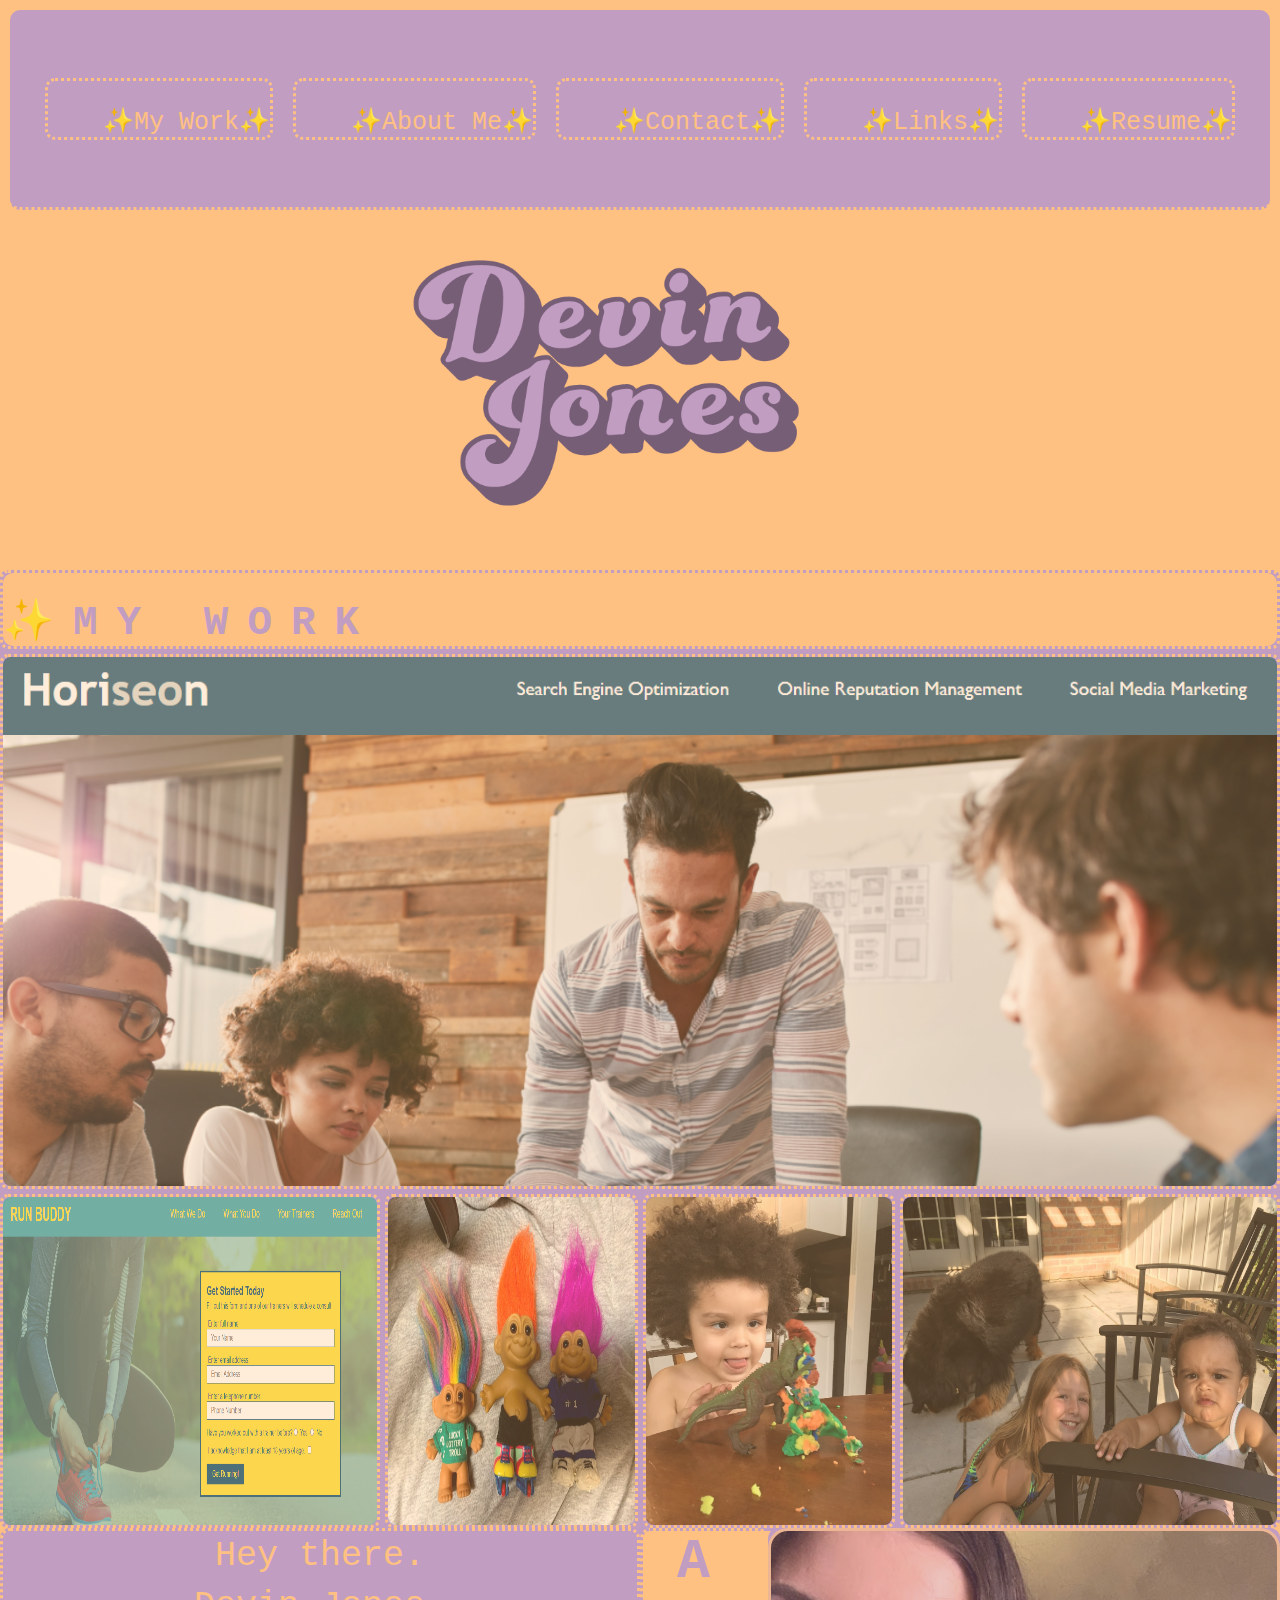
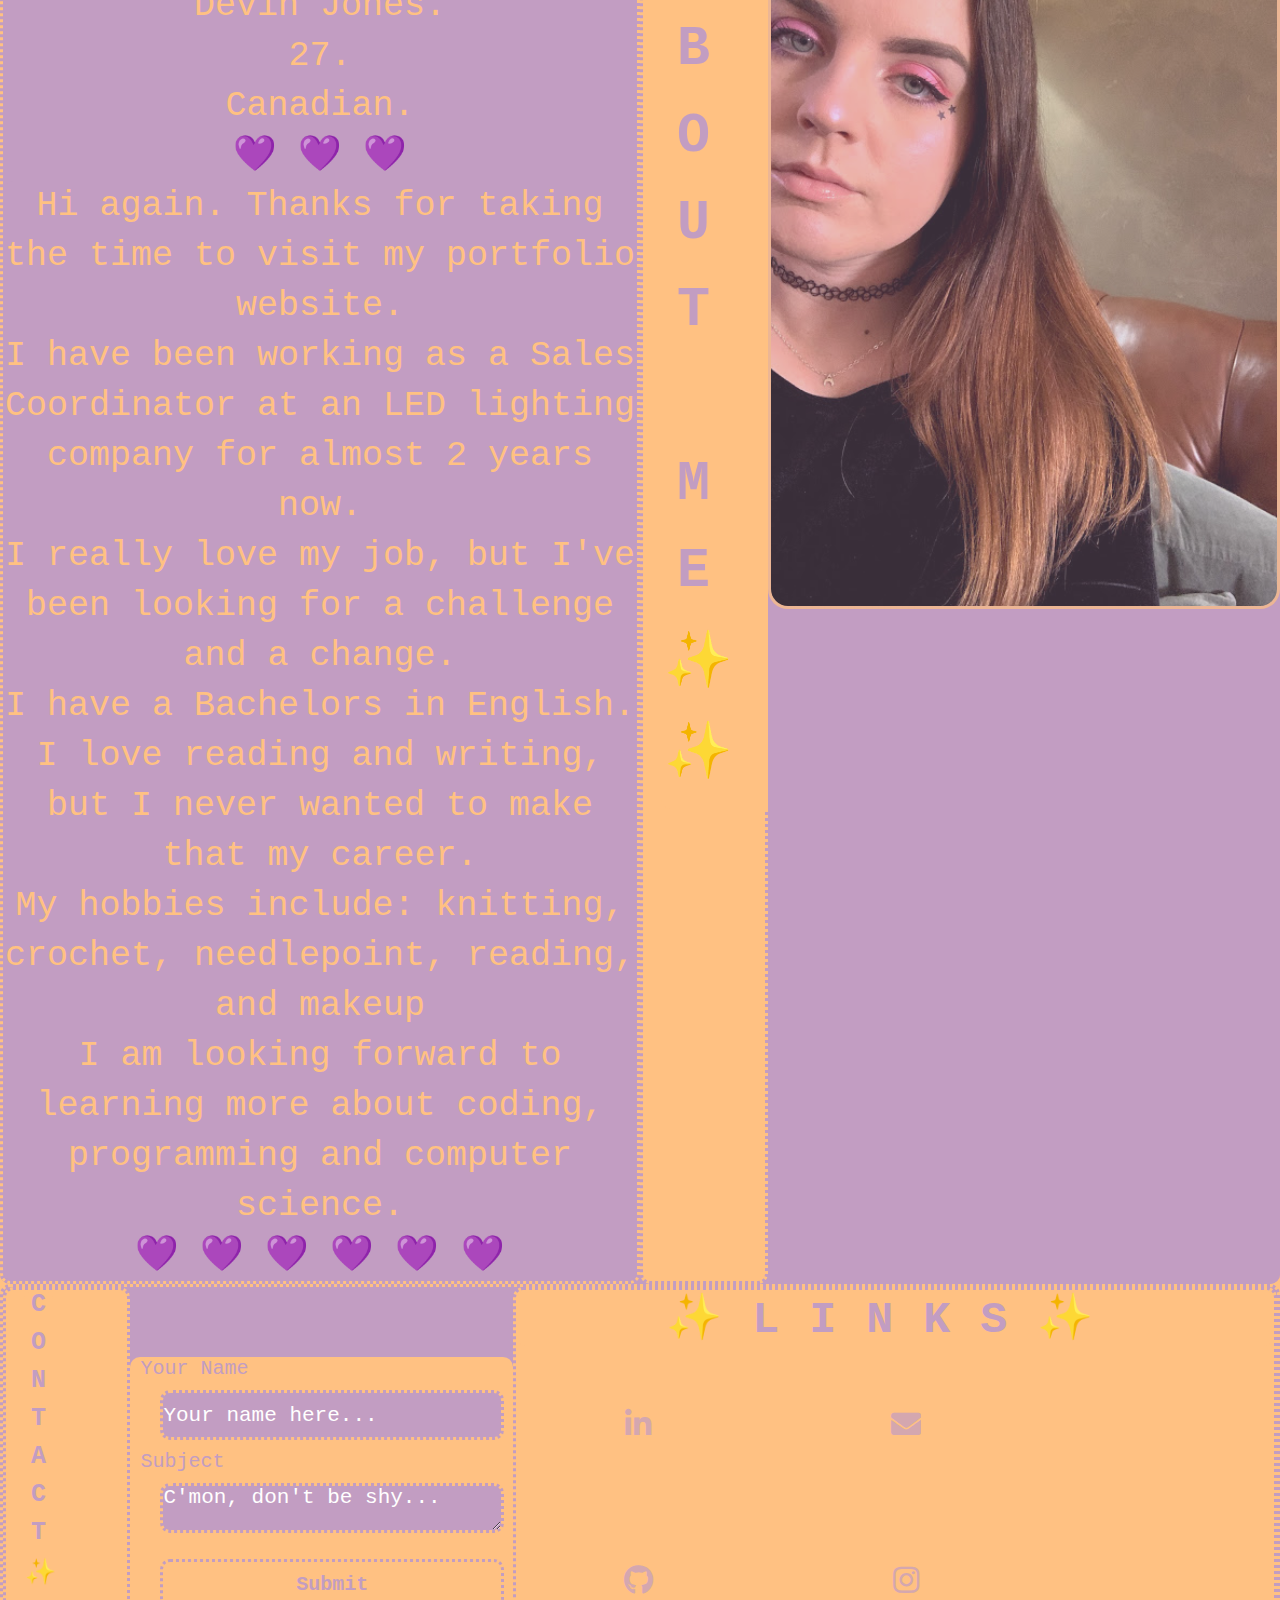
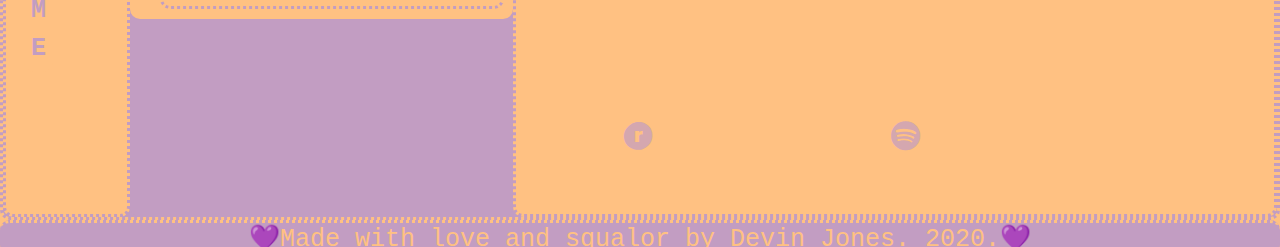
<file: index.html>
<!DOCTYPE html>
<html lang="en">
<head>
    <meta charset="UTF-8">
    <meta name="viewport" content="width=device-width, initial-scale=1.0">
    <link rel="icon" type="img/png" href="./assets/images/bunny-favicon.png">
    <link rel="stylesheet" href="style.css">
    <link rel="stylesheet" href="./assets/css/all.css">
    <title>Devin Jones's Portfolio</title>
</head>
<body>

<!-- header/ nav bar -->
<div class= "navbar"> <!-- flex container -->
        <a class="navbar-links" href="#mywork">My Work</a><!-- flex items -->
        <a class="navbar-links" href="#aboutme">About Me</a>
        <a class="navbar-links" href="#contact">Contact</a>
        <a class="navbar-links" href="#links">Links</a>
        <a class="navbar-links" href="./resume.html">Resume</a>
</div>

<!-- hero image -->
<div class= "hero">
    <img src="assets/images/2020-12-12-Devin-Jones-Logo_Option-2.png" alt="">
</div>

<!-- "my work" section -->
<div class="my-work-container"> <!--grid container for my work -->
        <div class= "grid-item item-1" id="mywork"><h2>MY WORK</h2></div>
        <div class= "grid-item item-2 tooltip">
            <a href="https://dvicj.github.io/Horiseon-Accessibility/" target="_blank">
                <img src="./assets/images/horiseon.PNG" alt="Horiseon Website">
            </a>
            <span class="tooltiptext">Horiseon - November 2020</span>
            
        </div>

        <div class= "grid-item item-3 tooltip">
            <a href="https://dvicj.github.io/run-buddy/" target="_blank">
                <img src="./assets/images/run buddy.PNG" alt="">
            </a>
            <span class="tooltiptext">Run Buddy - Ongoing</span>
        </div>
        <div class= "grid-item item-4 tooltip">
            <a href="" target="">
                <img src="./assets/images/trolls.png" alt="">
            </a>
            <span class="tooltiptext">My Trolls Collection - Coming Soon</span>
        </div>
        <div class= "grid-item item-5 tooltip">
             <a href="" target="">
                 <img src="./assets/images/dino-database.png" alt="">
             </a>
             <span class="tooltiptext">Dinosaur Database - Coming Soon</span>
        </div>
        <div class= "grid-item item-6 tooltip">
            <a href="" target="">
                <img src="./assets/images/luna and vanessa.png" alt="">
            </a>
            <span class="tooltiptext">My Family Archives - Coming Soon</span>
        </div>
</div>  

<!-- profile image/ about me section-->
<div class="about-me-container"> <!-- flex container for about me -->
    <div class="image-item"> <!-- flex item #1-->
        <img src="./assets/images/profile-image.jpg" alt="">
    </div>

    <div class="text-image">
        Hey there.<br>
        Devin Jones.<br>
        27.<br>
        Canadian. <br>
        💜 💜 💜 

        <div class="text-image-2">
        Hi again. Thanks for taking the time to visit my portfolio website. <br>
        I have been working as a Sales Coordinator at an LED lighting company for almost 2 years now. <br>
        I really love my job, but I've been looking for a challenge and a change. <br>
        I have a Bachelors in English. I love reading and writing, but I never wanted to make that my career. <br>
        My hobbies include: knitting, crochet, needlepoint, reading, and makeup <br>
        I am looking forward to learning more about coding, programming and computer science. <br> 
        💜 💜 💜 💜 💜 💜 
        </div>
    </div>   

    <div class="about-me-item">
         <h2 id="aboutme">ABOUT ME</h2> <!-- flex item #2-->
    </div>  

  
</div>

<!-- "contact me" section-->
<div class="contact-me-container"> <!-- flex container for contact section -->
    <div class="contact-section"> <!--flex item #1-->
        <h2 id="contact">CONTACT✨ME</h2> <!-- 1st child of flex item #1 -->
    </div>

    <div class="contact-form">
        <form action=""> <!-- 2nd child of flex item #1-->
            <label for="name">Your Name</label>
            <input type="text" id="name" name="name" placeholder=
                "Your name here...">
                <label for="subject">Subject</label>
                <textarea id="subject" name="subject" placeholder="C'mon, don't be shy..."></textarea>
                <input type="submit" value="Submit">            
        </form>
     </div>

 <div class="links-section"> <!--flex item #2-->
        <h2 id="links"> ✨LINKS✨</h2>
        
        <a href="https://www.linkedin.com/in/devin-jones-90099b154" class="fab fa-linkedin-in link-icon"></a>
        
        <a href="mailto:devinvjones@gmail.com" class="fas fa-envelope link-icon"></a>
        
        <a href="https://github.com/dvicj" class="fab fa-github link-icon"></a>
        
        <a href="https://www.instagram.com/devinvjones/" class="fab fa-instagram link-icon"></a>
        
        <a href="https://www.ravelry.com/projects/flowerandpail" class="fab fa-ravelry link-icon"></a>
        
        <a href="https://open.spotify.com/collection/playlists" class="fab fa-spotify link-icon"></a>
 </div>  
</div> 

<!-- footer -->
<div class="footer">
<p>💜Made with love and squalor by Devin Jones. 2020.💜</p>
</div> 
</body>
</html>
</file>
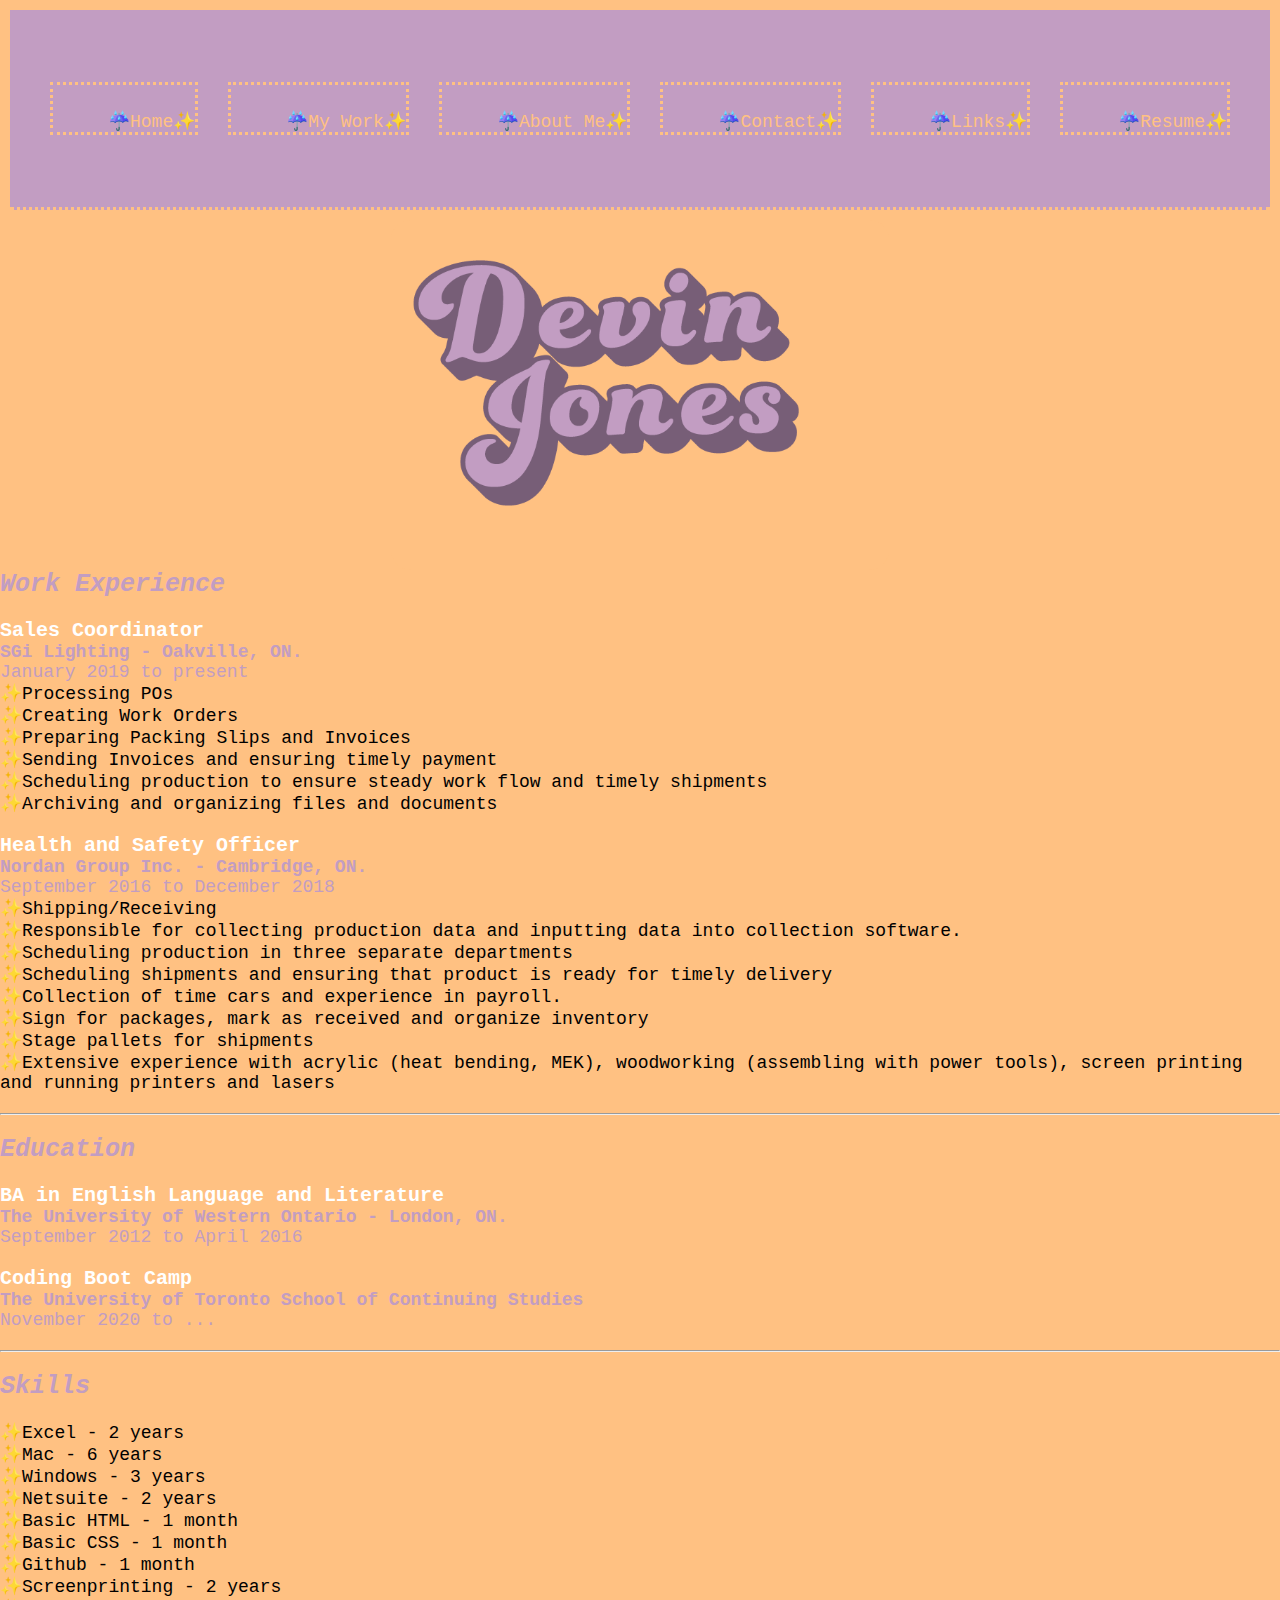
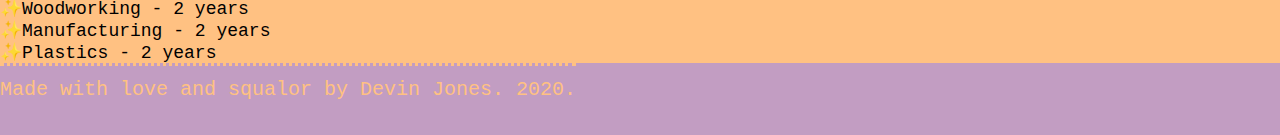
<file: resume.html>
<!DOCTYPE html>
<html lang="en">
<head>
    <meta charset="UTF-8">
    <meta name="viewport" content="width=device-width, initial-scale=1.0">
    <link rel="icon" type="img/png" href="./assets/images/bunny-favicon.png">
    <link rel="stylesheet" href="resume-style.css">
    <link rel="stylesheet" href="./assets/css/all.css">
    <title>Devin Jones Resume</title>
</head>
<body>

<!-- header/ nav bar -->
<div class= "navbar"> <!-- flex container -->
    <a class="navbar-links" href="index.html">Home</a>
    <a class="navbar-links" href="#mywork">My Work</a><!-- flex items -->
    <a class="navbar-links" href="#aboutme">About Me</a>
    <a class="navbar-links" href="#contact">Contact</a>
    <a class="navbar-links" href="#links">Links</a>
    <a class="navbar-links" href="">Resume</a>
</div>

<!-- hero image -->
<div class= "hero">
<img src="assets/images/2020-12-12-Devin-Jones-Logo_Option-2.png" alt="">
</div>

<div class= resume-container>
    <h2>Work Experience</h2>
    <br>
    <h3>Sales Coordinator</h3>
    <h4>SGi Lighting - Oakville, ON.</h4>
    <p>January 2019 to present</p>
    <ul>
        <li>Processing POs</li>
        <li>Creating Work Orders</li>
        <li>Preparing Packing Slips and Invoices</li>
        <li>Sending Invoices and ensuring timely payment</li>
        <li>Scheduling production to ensure steady work flow and timely shipments</li>
        <li>Archiving and organizing files and documents</li>
    </ul>
    <br>
    <h3>Health and Safety Officer</h3>
    <h4>Nordan Group Inc. - Cambridge, ON.</h4>
    <p>September 2016 to December 2018</p>
    <ul>
        <li>Shipping/Receiving</li>
        <li>Responsible for collecting production data and inputting data into collection software.</li>
        <li>Scheduling production in three separate departments</li>
        <li>Scheduling shipments and ensuring that product is ready for timely delivery</li>
        <li>Collection of time cars and experience in payroll.</li>
        <li>Sign for packages, mark as received and organize inventory</li>
        <li>Stage pallets for shipments</li>
        <li>Extensive experience with acrylic (heat bending, MEK), woodworking (assembling with power tools), screen printing and running printers and lasers</li>
    </ul>
    <br>
    <hr>
    <br>
    <h2>Education</h2>
    <br>
    <h3>BA in English Language and Literature</h3>
    <h4>The University of Western Ontario - London, ON.</h4>
    <p>September 2012 to April 2016</p>
    <br>
    <h3>Coding Boot Camp</h3>
    <h4>The University of Toronto School of Continuing Studies</h4>
    <p>November 2020 to ... </p>
    <br>
    <hr>
    <br>
    <h2>Skills</h2>
    <br>
    <ul>
        <li>Excel - 2 years</li>
        <li>Mac - 6 years</li>
        <li>Windows - 3 years</li>
        <li>Netsuite - 2 years</li>
        <li>Basic HTML - 1 month</li>
        <li>Basic CSS - 1 month</li>
        <li>Github - 1 month</li>
        <li>Screenprinting - 2 years</li>
        <li>Woodworking - 2 years</li>
        <li>Manufacturing - 2 years</li>
        <li>Plastics - 2 years</li>
       

    </ul>
</div>
<!-- footer -->
<div class="footer">
    <p>Made with love and squalor by Devin Jones. 2020. </p>
</div> 

</body>
</html>
</file>
<file: style.css>
/* default values for the page */
* {
    margin: 0;
    padding: 0;
    font-family: monospace;
    text-decoration: none; 
    font-size: 20px; 
    background-color: var(--peach); 
    box-sizing: border-box;
    border-radius: 10px; 
}

img {
    border-radius: 20px; 
}
/* variables */
:root {
    --lilac: #C29DC2; 
    --peach: #ffc182; 
    --border-lilac: var(--lilac) dotted;
    --border-peach: var(--peach) dotted; 
}

/* MOBILE VERSION */
/* navbar/header */

.hero {
    display: flex; 
    height: 125px; 
    justify-content: center;
    width: 100%; 

}
.hero img {
    height: 125px; 
}

/*navbar flex container*/
.navbar {
    display: flex; 
    flex-flow: column wrap;   
    font-size: 16px; 
    background-color: var(--lilac); 
}

/* navbar flex items */ 
.navbar-links { 
    padding: 25px 0 0 5px; 
    border-bottom:var(--peach) dotted 1px; 
    color: var(--peach); 
    text-align: center;
    background-color: var(--lilac);
}

.navbar-links::before {
    content: "✨";
}
.navbar-links::after {
    content: "✨";
}

/* content */ 

/* my work - clickable images that open a url in a new tab*/

/* my work grid container */
.my-work-container {
    display: grid; 
    grid-auto-flow: dense;
    grid-template-columns: repeat (10, 1fr);
    grid-template-rows: repeat (10, 1fr);
    background-color: var(--lilac);
    grid-gap: 5px;
    margin: auto;
    height: 500px; 
}
/* my work grid items */ 
.grid-item {
    display: flex; 
    background-color: var(--lilac);
    border: var(--border-peach);
    border-radius: 8px;
}
.grid-item img {
    display: flex; 
    width: 100%; 
    height: 100%;
    border-radius: 8px;
}
.item-1{
    grid-column: 1 / span 10; 
}
.item-1 h2 {
    color: var(--lilac);
    background-color: var(--peach);
    font-size: 41px;  
    letter-spacing: 19px; 
    width: 100%; 
    padding-top: 23px; 
}
.item-1 h2::before {
    content:"✨";
}
.item-2 { /* horiseon */ 
    grid-column: 1/ span 10; 
    grid-row: 2 / span 4; 
}
.item-3 { /*run-buddy*/ 
    grid-column: 1/ span 3;
    grid-row: 6; 
}
.item-4 { /* trolls */ 
    grid-column: 4/ span 2; 
    grid-row: 6/ span 1; 
}
.item-5 { /**dino database**/
    grid-column: 6/ span 2;
    grid-row: 6/ span 1; 
}

.item-6 { /* luna and vanessa */
    grid-column: 8/ span 3; 
    grid-row: 6/ span 1;
}

/* tooltip hidden on mobile screens */
.tooltip { 
}

.tooltip .tooltiptext {
    visibility: hidden;
    width: 120px; 
    background-color: var(--peach);
    color: var(--lilac); 
    text-align: center; 
    position: absolute; 
    z-index: 1;
}

/* about me and profile pic */

.about-me-container {
    display: flex;
    flex-flow: row nowrap;
    height: auto; 
    background-color: var(--lilac);
    height: 250px; 
    justify-content: space-around;
}
/*about me flex items*/ 
.image-item {
    width: 65%; 
    height: 250px; 
    background: var(--lilac);
    order: 2;
}
.image-item img {
    width: 100%;
    height:250px; 
    border: var(--border-peach);  
}
.about-me-item { 
    width: 35%; 
    border: var(--border-lilac); 
    height: auto; 
    order: 1; 
}
.about-me-item h2 {  
    writing-mode: vertical-lr;
    text-orientation: upright;
    letter-spacing: 24px;
    text-align: center;   
    color: var(--lilac);  
    width: 100%;  
}

.about-me-item h2::after {
    content: "✨";
}

.text-image {
    width: 65%; 
    color:var(--lilac); 
    font-size: 25px; 
    background-color: var(--peach); 
    border: var(--border-lilac); 
    height: 250px; 
    order: 3;
}
/* text hidden on mobile */
.text-image-2 {
    display: none; 
}

/* contact me section */
.contact-me-container {
    display: flex;
    flex-flow: column wrap; 
    height: 400px;  
    border: var(--border-peach);
    background-color: var(--lilac);
}

.contact-section { /*flex item*/
    background-color: var(--peach); 
    height:400px;
    width:20%;
    border: var(--border-lilac);
}

.contact-section h2 {
    color: var(--lilac); 
    font-size: 25px;  
    writing-mode: vertical-lr;
    text-orientation: upright;    
    letter-spacing: 9px; 
    height: 400px;  
    text-align: center; 
    margin-left: 18px;
}

.contact-form {
    width: 50%; 
    height: 400px;
    background-color: var(--lilac);
    margin-top: 110px;
}

.contact-form label {
    color: var(--lilac);
    box-sizing: border-box;
}
.contact-form input, textarea {
    border: var(--border-peach); 
    background-color: var(--lilac);
    width: 100%; 
}
.contact-form ::placeholder {
    font-size: 12px;
    color: white;
}
.contact-form input[type=submit] {
    color: var(--lilac);
    background-color: var(--peach);
    border:var(--border-lilac); 
    border-radius: 10px;
}

.links-section {
    width:30%;  
    background-color: var(--peach);  
    height: 400px;
    border:var(--border-lilac);
}

.links-section h2 {
    color: var(--lilac);
    background-color: var(--peach); 
    text-align: center;
}

.links-section a {
    padding: 13px;
    font-size: 30px;
    text-align: center;
    text-decoration: none;
    margin-left: 28px;
    background: none; 
    color: var(--lilac); 
  }

/* footer section */

.footer {
    display: flex; 
    flex-flow: row nowrap;  
    height:auto; 
    background-color: var(--lilac);
    align-content: center;
}

.footer p {
    text-align:center;
    background-color: var(--lilac);
    color: var(--peach);
    border-top: var(--border-peach); 
}

/* DESKTOP/ LAPTOP VERSION */
@media screen and (min-width: 950px) {
    /* navbar/header */
    .hero {
        display: flex;
        background-color: var(--peach);
        justify-content: center; 
        height: 350px; 
    }
    .hero img { 
        opacity: 1; 
        height: 350px; 
    }
    .navbar {
          flex-flow: row nowrap; 
          height: 200px; 
          font-size: 50px;  
          padding: 25px; 
          margin: 10px; 
          justify-content: space-around;
          align-items: center;
          border-bottom: var(--peach) dotted;
    }
    .navbar-links {
        padding-left: 55px;
        border:var(--peach) dotted; 
        text-align: center;
        font-size: 25px;
    }
    .navbar-links:hover {
        color: var(--lilac); 
        background-color: var(--peach); 
        font-size: 35px;
    }
    /* all images in desktop are transparent until hovered over */
    img {
        opacity: .7; 
    }
    img:hover {
        opacity: 1; 
    }
    /* tooltips appear over images in desktop */
    .tooltip { 
    }
    
    .tooltip .tooltiptext {
        visibility: hidden;
        width: 120px; 
        background-color: var(--peach);
        color: var(--lilac); 
        text-align: center; 
        position: absolute; 
        z-index: 1;
    }
    
    .tooltip:hover .tooltiptext {
        visibility: visible;
    }

    /* my work grid container */
    .my-work-container {
    display: grid; 
    grid-auto-flow: dense;
    grid-template-columns: repeat (10, 1fr);
    grid-template-rows: repeat (10, 1fr);
    background-color: var(--lilac);
    grid-gap: 5px;
    margin: auto;
    height: auto; 
    }
    /* my work grid items */ 
    .grid-item {
    display: flex; 
    background-color: var(--lilac);
    border: var(--border-peach);
    border-radius: 8px;
    width: 100%;
    }
    .grid-item img {
    display: flex; 
    width: 100%; 
    height: 100%;
    }
    .item-1{
    grid-column: 1 / span 10; 
    }
    .item-1 h2 {
    color: var(--lilac);
    background-color: var(--peach);
    font-size: 41px;  
    letter-spacing: 19px; 
    width: 100%; 
    padding-top: 23px; 
    }
    .item-1 h2::before {
    content:"✨";
    }
    .item-2 { /* horiseon */ 
    grid-column: 1/ span 10;  
    grid-row: 2/ span 4; 
    }
    .item-3 { /*run-buddy*/ 
    grid-column: 1/ span 3;
    grid-row: 6; 
    }
    .item-4 { /* trolls */ 
    grid-column: 4/ span 2; 
    grid-row: 6/ span 1; 
    }
    .item-5 { /**dino database**/
    grid-column: 6/ span 2;
    grid-row: 6/ span 1; 
    }
    .item-6 { /* luna and vanessa */
    grid-column: 8/ span 3; 
    grid-row: 6/ span 1;
    }

    /* about me and profile pic */
    .about-me-container {
    display: flex;
    flex-flow: row nowrap;
    height: auto; 
    background-color: var(--lilac);
    }
    .image-item {
    width: 40%; 
    height: auto; 
    background: var(--lilac);
    order: 3;
    }
    .image-item img {
    width: 100%;
    height:auto;  
    }
    .about-me-item { 
    width: 10%; 
    border: var(--border-lilac); 
    height: auto; 
    order: 2; 
    }
    .about-me-item h2 { 
    font-size: 55px; 
    letter-spacing: 24px;
    margin-left: 18px;
    text-align: center;   
    color: var(--lilac);  
    width: 100%;  
    }
    .about-me-item h2::after {
    content: "✨✨";
    }
    .text-image {
    width: 50%; 
    color:var(--peach); 
    font-size: 35px; 
    text-align: center; 
    line-height: 50px;
    background-color: var(--lilac); 
    border: var(--border-peach); 
    border-radius: 10px; 
    height: auto; 
    order: 1;
    }
    /* hidden in mobile version, becomes visible in desktop */
    .text-image-2 {
    display: block; 
    background-color: var(--lilac);
    font-size: 35px;
    text-align: center; 
    line-height: 50px;
    }
    /* contact me section */
    .contact-me-container {
    display: flex;
    flex-flow: row wrap; 
    height: auto;  
    border: var(--border-peach);
    background-color: var(--lilac);
    }
    .contact-section { 
    background-color: var(--peach); 
    height:auto;
    width: 10%;
    border: var(--border-lilac);
    }
    .contact-section h2 {
    color: var(--lilac); 
    font-size: 25px;  
    writing-mode: vertical-lr;
    text-orientation: upright;    
    letter-spacing: 9px; 
    height: auto;  
    text-align: center; 
    }
    /* contact form */
    .contact-form {
    width: 30%; 
    height: auto;
    background-color: var(--lilac);
    margin-top: 70px;
    }
    .contact-form label {
    color: var(--lilac);
    box-sizing: border-box;
    margin: 10px; 
    }
    .contact-form input, textarea {
    border: var(--border-peach); 
    background-color: var(--lilac);
    width: 90%; 
    height: 50px; 
    margin: 10px 0 10px 30px; 
    }
    .contact-form ::placeholder {
    font-size: 21px;
    color: white;
    text-align: ;
    }
    .contact-form input[type=submit] {
    color: var(--lilac);
    background-color: var(--peach);
    border:var(--border-lilac); 
    font-weight: 900;
    }

    /* links section */

    .links-section {
    display: flex;
    flex-flow: row wrap;
    width:60%;  
    background-color: var(--peach);  
    height: auto;
    border:var(--border-lilac);
    }

    .links-section h2 {
    color: var(--lilac);
    background-color: var(--peach); 
    font-size: 45px;
    letter-spacing: 30px;  
    text-align: center;
    width: 100%; 
    }

    .link-icon {
    width: 25%; 
    text-decoration: none;
    background: none; 
    color: var(--lilac); 
    opacity: .7; 
    margin: 50px; 
    }

    .link-icon:hover {
    opacity: 1; 
    }
    .footer {
        display: flex; 
        flex-flow: row nowrap;  
        height:auto; 
        background-color: var(--lilac);
        align-content: center;
    }
    
    .footer p {
        width: 100%; 
        text-align:center;
        font-size: 25px;
        background-color: var(--lilac);
        color: var(--peach);
        border-top: var(--border-peach); 
        align-self: center; 
    }
}
</file>
<file: resume-style.css>
* {
    margin: 0;
    padding: 0;
    font-family: monospace;
    text-decoration: none; 
    font-size: 18px;
    background-color: var(--peach); 
    box-sizing: border-box;
}

:root {
    --lilac: #C29DC2; 
    --peach: #ffc182; 
    --border-lilac: var(--lilac) dotted;
    --border-peach: var(--peach) dotted; 
}
img {
    border-radius: 20px; 
    opacity: 0.7;
}
img:hover {
    opacity: 1; 
}

/* navbar/header */
.hero {
    display: flex; 
    height: 125px; 
    justify-content: center;
    width: 100%; 

}
.hero img {
    height: 125px; 
}

/*navbar flex container*/
.navbar {
    display: flex; 
    flex-flow: column wrap;   
    font-size: 16px; 
    background-color: var(--lilac); 
}
/* navbar flex items */ 
.navbar-links { 
    padding: 25px 0 0 5px; 
    border-bottom:var(--peach) dotted 1px; 
    color: var(--peach); 
    text-align: center;
    background-color: var(--lilac);
}

.navbar-links::before {
    content: "✨";
}
.navbar-links::after {
    content: "✨";
}

h2 {
    color: var(--lilac);
    font-weight: 900;
    font-size: 25px;
    font-style: italic;
}
h3 {
    color: white; 
    font-size: 20px;
}

h4, p {
    color: var(--lilac); 
}

ul li::before {
    content:"✨"
}

.footer {
    display: flex; 
    flex-flow: row nowrap;  
    height:75px; 
    background-color: var(--lilac);
    align-content: flex-end;
}

.footer p {
    text-align:center;
    font-size: 20px; 
    color: var(--peach);
    background-color:var(--lilac); 
    border-top:var(--border-peach); 
    padding-top: 12px; 
}

@media screen and (min-width: 600px) {
    .hero {
        display: flex;
        background-color: var(--peach);
        justify-content: center; 
        height: 350px; 
    }
    .hero img { 
        opacity: 1; 
        height: 350px; 
    }
    .navbar {
          flex-flow: row nowrap; 
          height: 200px; 
          font-size: 50px;  
          padding: 25px; 
          margin: 10px; 
          justify-content: space-around;
          align-items: center;
          border-bottom: var(--peach) dotted;
     }
     .navbar-links {
        padding-left: 55px;
        border:var(--peach) dotted; 
        text-align: center;
     }
     .navbar-links::before {
         content: "☔";
     }
     .navbar-links:hover {
        color: var(--lilac); 
        background-color: var(--peach); 
    }
    .navbar-links:hover::before {
        content: "✨";
    }
  }
</file>
